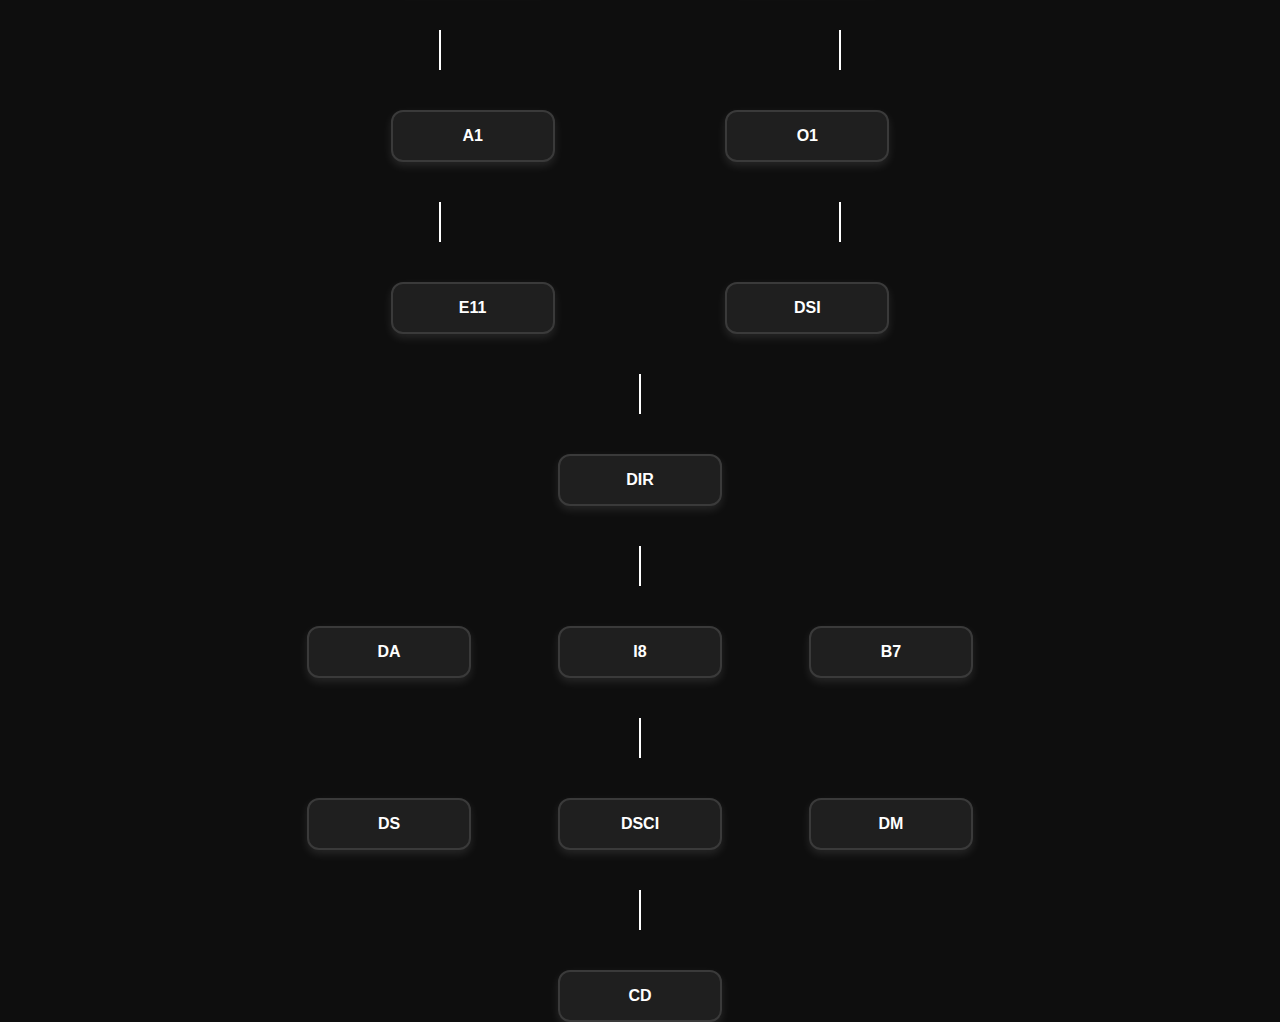
<file: index.html>
<!DOCTYPE html>
<html lang="fr">
<head>
  <meta charset="UTF-8">
  <meta name="viewport" content="width=device-width, initial-scale=1.0">
  <title>Hiérarchie site-zentih</title>
  <link rel="stylesheet" href="style.css">
</head>
<body>
  <h1></h1>

  <div class="org-container">
    <!-- Ligne 1 -->
    <div class="row">
      <button class="box" id="o5" data-url="o5.html">O5</button>
      <button class="box" id="ce" data-url="ce.html">CE</button>
    </div>

    <!-- Connecteurs entre O5/CE et A1/O1 -->
    <svg class="connector">
      <line x1="25%" y1="0" x2="25%" y2="100" />
      <line x1="75%" y1="0" x2="75%" y2="100" />
    </svg>

    <!-- Ligne 2 -->
    <div class="row">
      <button class="box" id="a1" data-url="a1.html">A1</button>
      <button class="box" id="o1" data-url="o1.html">O1</button>
    </div>

    <svg class="connector">
      <line x1="25%" y1="0" x2="25%" y2="100" />
      <line x1="75%" y1="0" x2="75%" y2="100" />
    </svg>

    <!-- Ligne 3 -->
    <div class="row">
      <button class="box" id="e11" data-url="e11.html">E11</button>
      <button class="box" id="dsi" data-url="dsi.html">DSI</button>
    </div>

    <svg class="connector">
      <line x1="50%" y1="0" x2="50%" y2="100" />
    </svg>

    <!-- Ligne 4 -->
    <div class="row">
      <button class="box" id="dir" data-url="dir.html">DIR</button>
    </div>

    <svg class="connector">
      <line x1="50%" y1="0" x2="50%" y2="100" />
    </svg>

    <!-- Ligne 5 -->
    <div class="row">
      <button class="box" id="da" data-url="da.html">DA</button>
      <button class="box" id="i8" data-url="i8.html">I8</button>
      <button class="box" id="b7" data-url="b7.html">B7</button>
    </div>

    <svg class="connector">
      <line x1="50%" y1="0" x2="50%" y2="100" />
    </svg>

    <!-- Ligne 6 -->
    <div class="row">
      <button class="box" id="ds" data-url="ds.html">DS</button>
      <button class="box" id="dsci" data-url="dsci.html">DSCI</button>
      <button class="box" id="dm" data-url="dm.html">DM</button>
    </div>

    <svg class="connector">
      <line x1="50%" y1="0" x2="50%" y2="100" />
    </svg>

    <!-- Ligne 7 -->
    <div class="row">
      <button class="box" id="cd" data-url="cd.html">CD</button>
    </div>
  </div>

  <script src="script.js"></script>
</body>
</html>
</file>
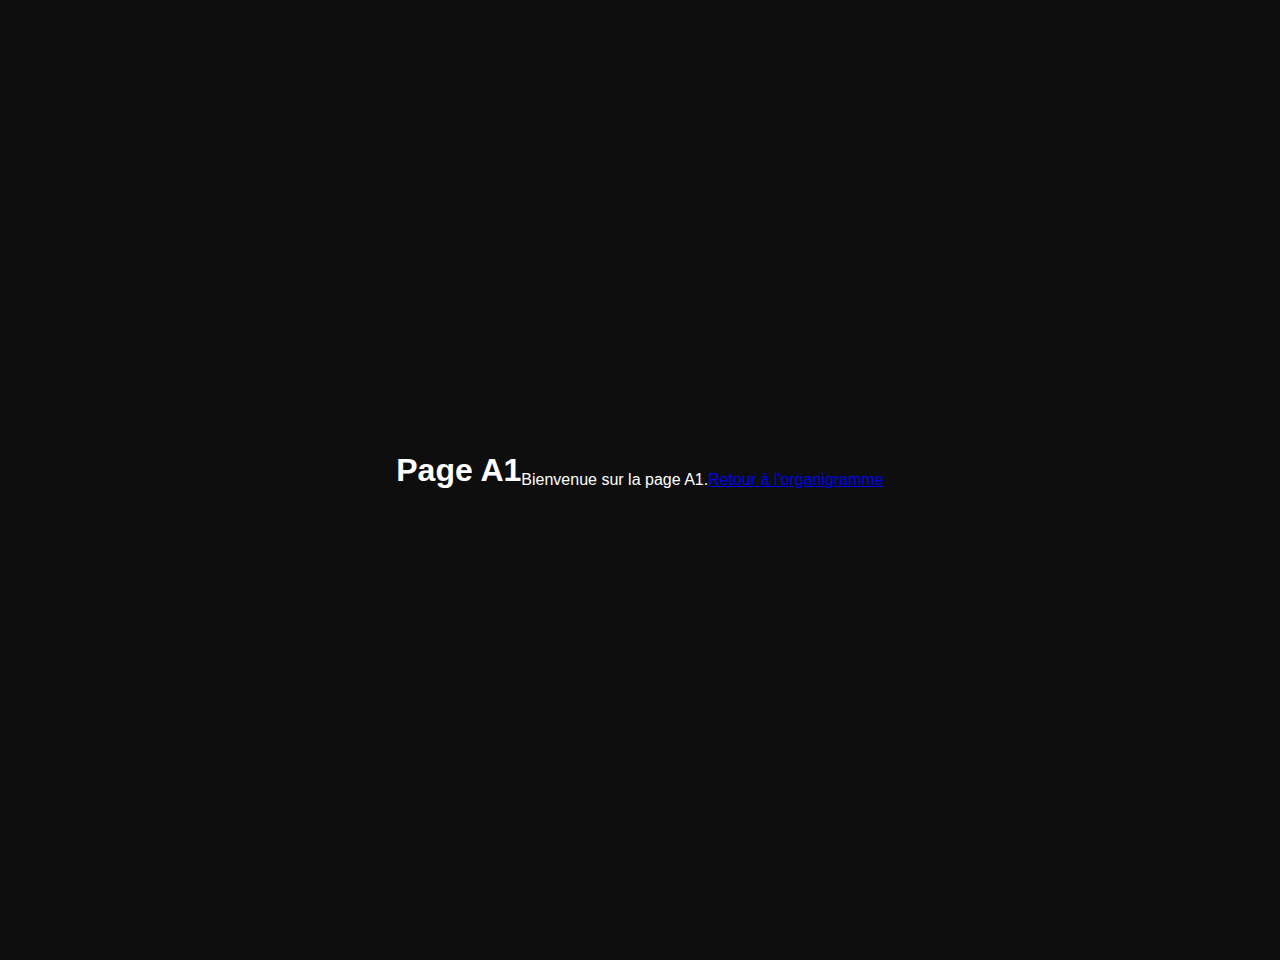
<file: a1.html>
<!DOCTYPE html>
<html lang="en">
<head>
    <meta charset="UTF-8">
    <meta name="viewport" content="width=device-width, initial-scale=1.0">
    <title>A1</title>
    <link rel="stylesheet" href="style.css">
</head>
<body>
    <h1>Page A1</h1>
    <p>Bienvenue sur la page A1.</p>
    <a href="index.html">Retour à l'organigramme</a>
</body>
</html>
</file>
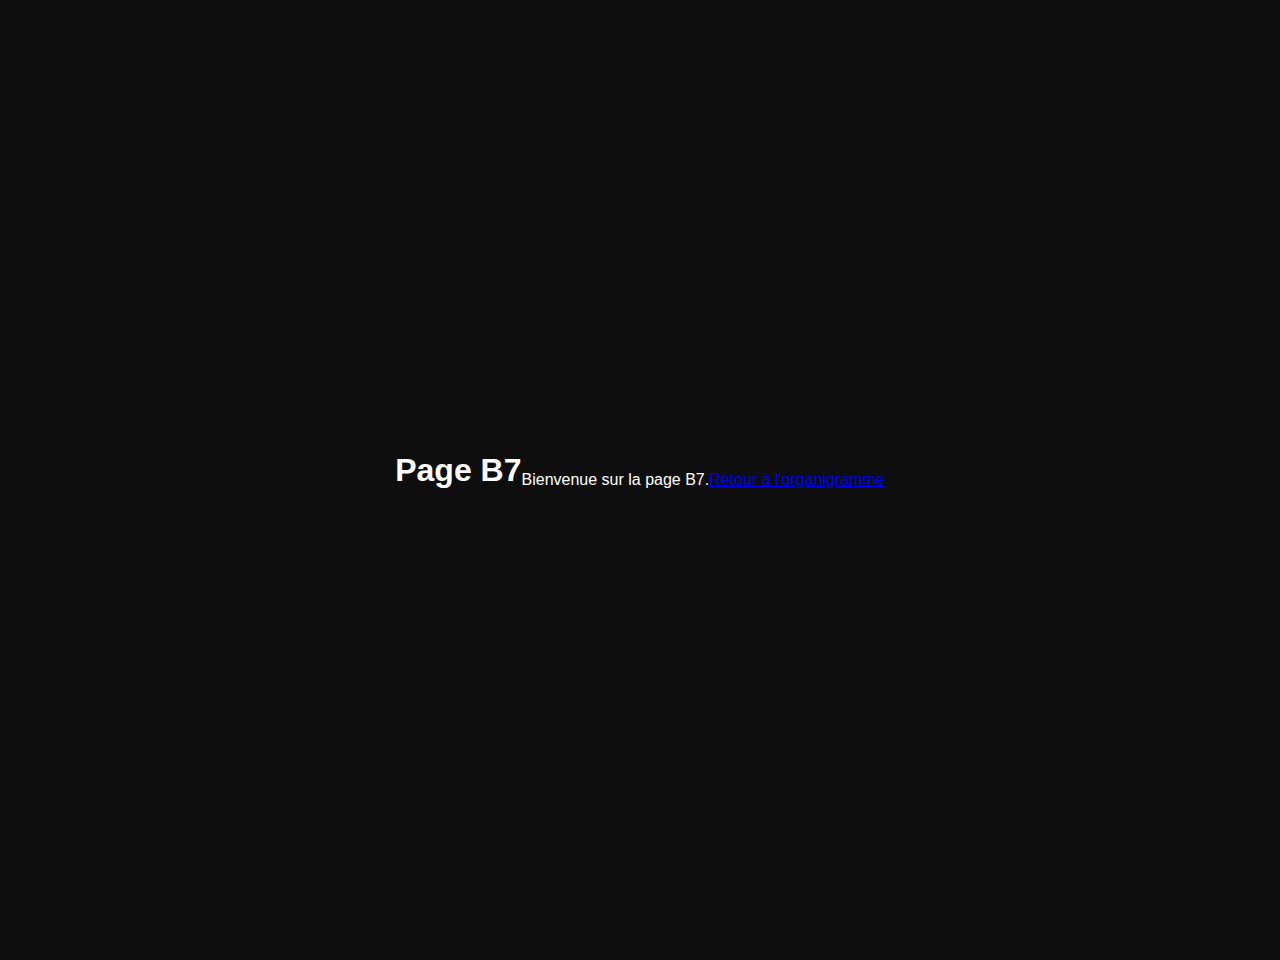
<file: b7.html>
<!DOCTYPE html>
<html lang="en">
<head>
    <meta charset="UTF-8">
    <meta name="viewport" content="width=device-width, initial-scale=1.0">
    <title>B7</title>
    <link rel="stylesheet" href="style.css">
</head>
<body>
    <h1>Page B7</h1>
    <p>Bienvenue sur la page B7.</p>
    <a href="index.html">Retour à l'organigramme</a>
</body>
</html>
</file>
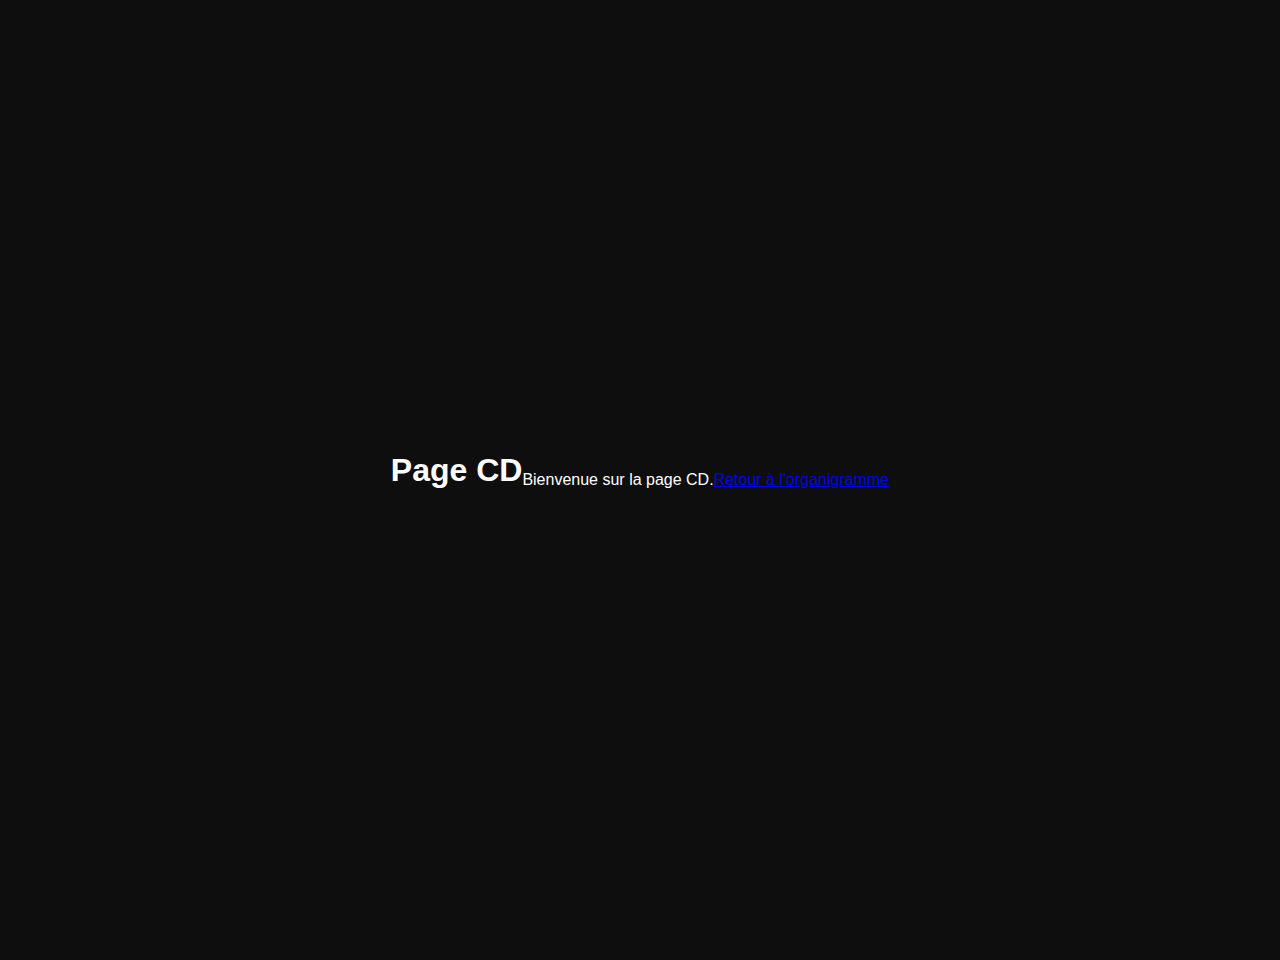
<file: cd.html>
<!DOCTYPE html>
<html lang="en">
<head>
    <meta charset="UTF-8">
    <meta name="viewport" content="width=device-width, initial-scale=1.0">
    <title>CD</title>
    <link rel="stylesheet" href="style.css">
</head>
<body>
    <h1>Page CD</h1>
    <p>Bienvenue sur la page CD.</p>
    <a href="index.html">Retour à l'organigramme</a>
</body>
</html>
</file>
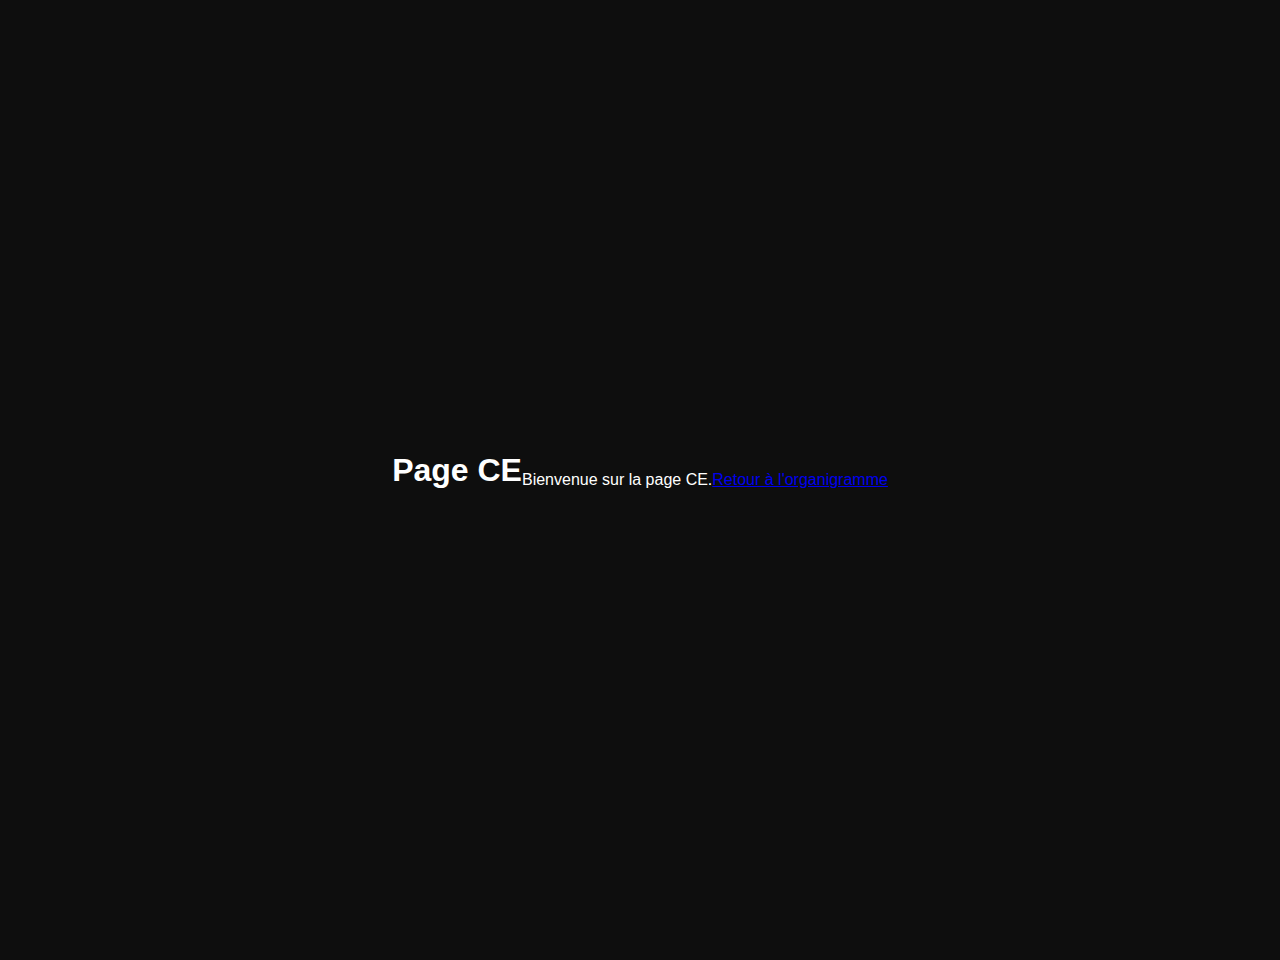
<file: ce.html>
<!DOCTYPE html>
<html lang="en">
<head>
    <meta charset="UTF-8">
    <meta name="viewport" content="width=device-width, initial-scale=1.0">
    <title>CE</title>
    <link rel="stylesheet" href="style.css">
</head>
<body>
    <h1>Page CE</h1>
    <p>Bienvenue sur la page CE.</p>
    <a href="index.html">Retour à l'organigramme</a>
</body>
</html>
</file>
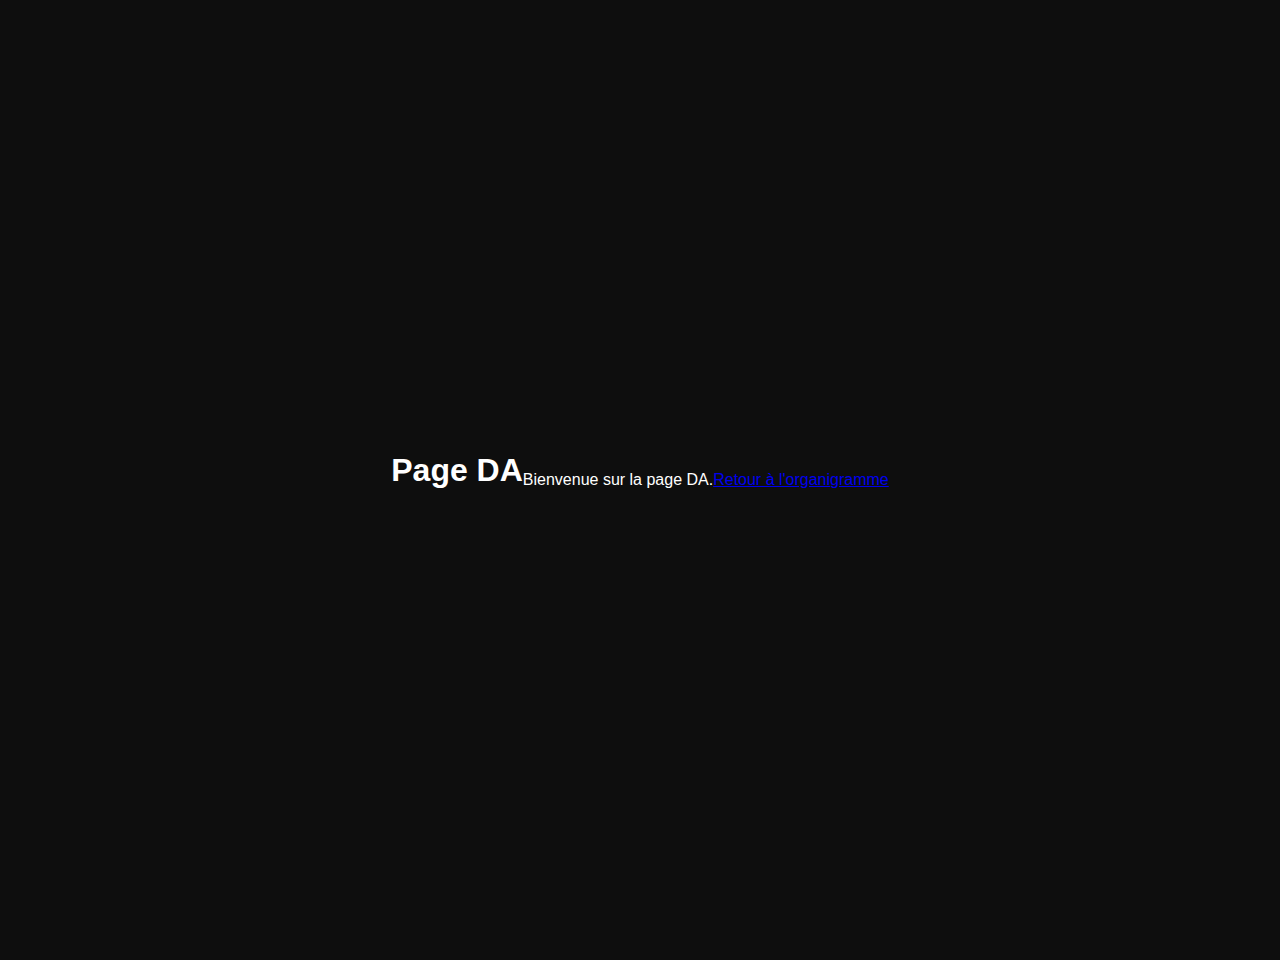
<file: da.html>
<!DOCTYPE html>
<html lang="en">
<head>
    <meta charset="UTF-8">
    <meta name="viewport" content="width=device-width, initial-scale=1.0">
    <title>DA</title>
    <link rel="stylesheet" href="style.css">
</head>
<body>
    <h1>Page DA</h1>
    <p>Bienvenue sur la page DA.</p>
    <a href="index.html">Retour à l'organigramme</a>
</body>
</html>
</file>
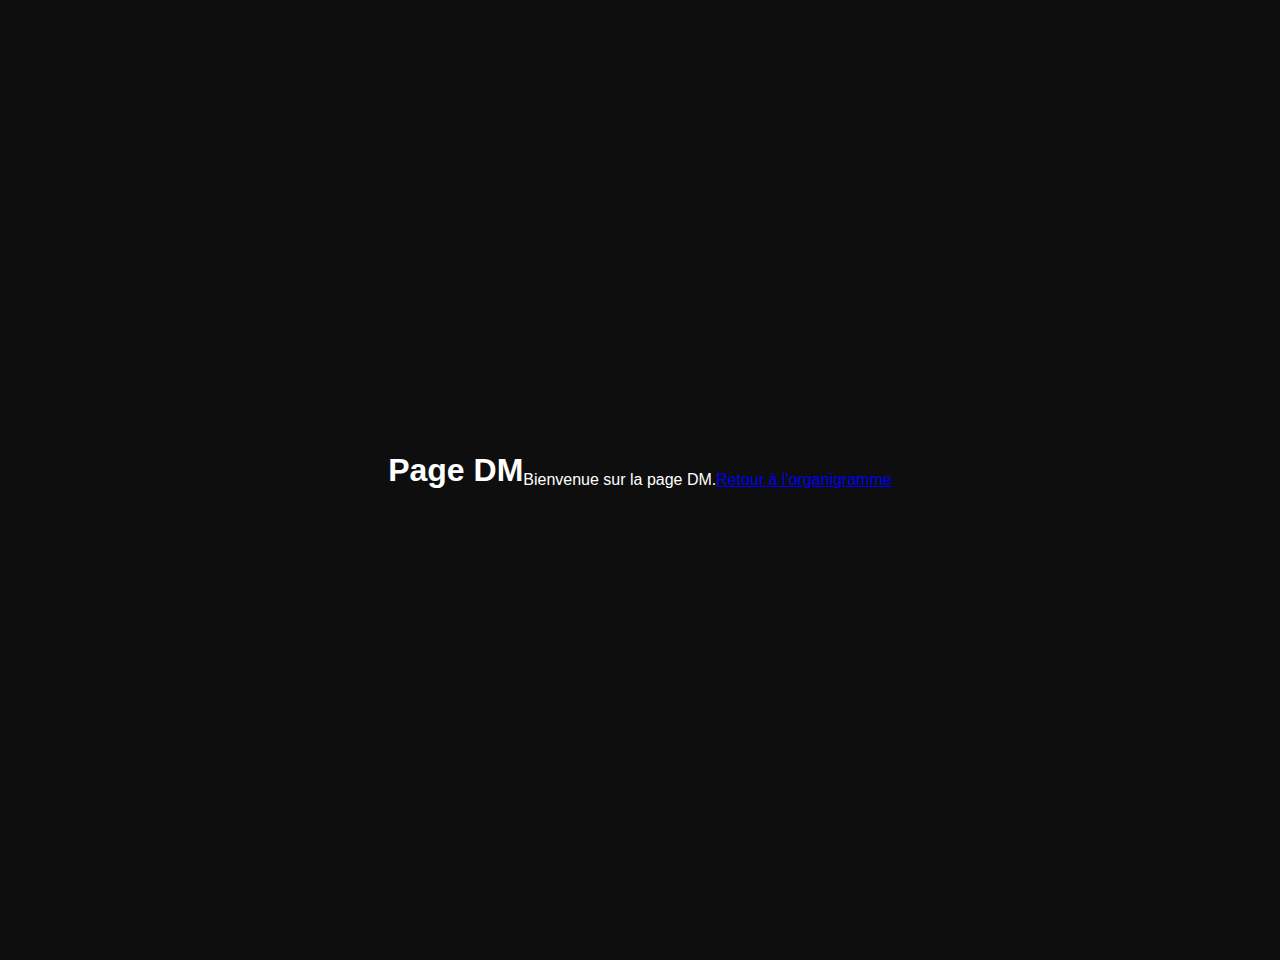
<file: dm.html>
<!DOCTYPE html>
<html lang="en">
<head>
    <meta charset="UTF-8">
    <meta name="viewport" content="width=device-width, initial-scale=1.0">
    <title>DM</title>
    <link rel="stylesheet" href="style.css">
</head>
<body>
    <h1>Page DM</h1>
    <p>Bienvenue sur la page DM.</p>
    <a href="index.html">Retour à l'organigramme</a>
</body>
</html>
</file>
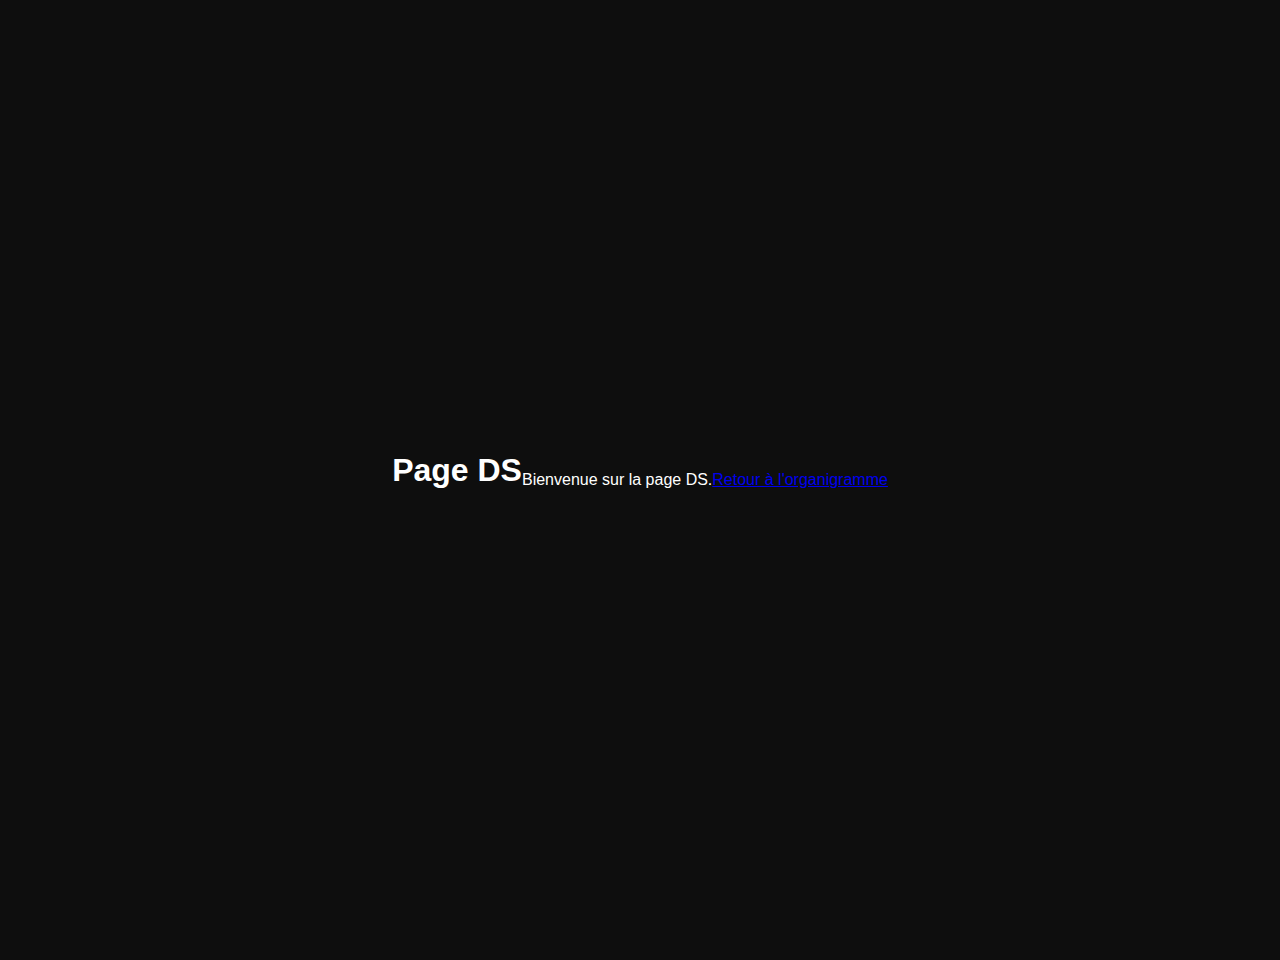
<file: ds.html>
<!DOCTYPE html>
<html lang="en">
<head>
    <meta charset="UTF-8">
    <meta name="viewport" content="width=device-width, initial-scale=1.0">
    <title>DS</title>
    <link rel="stylesheet" href="style.css">
</head>
<body>
    <h1>Page DS</h1>
    <p>Bienvenue sur la page DS.</p>
    <a href="index.html">Retour à l'organigramme</a>
</body>
</html>
</file>
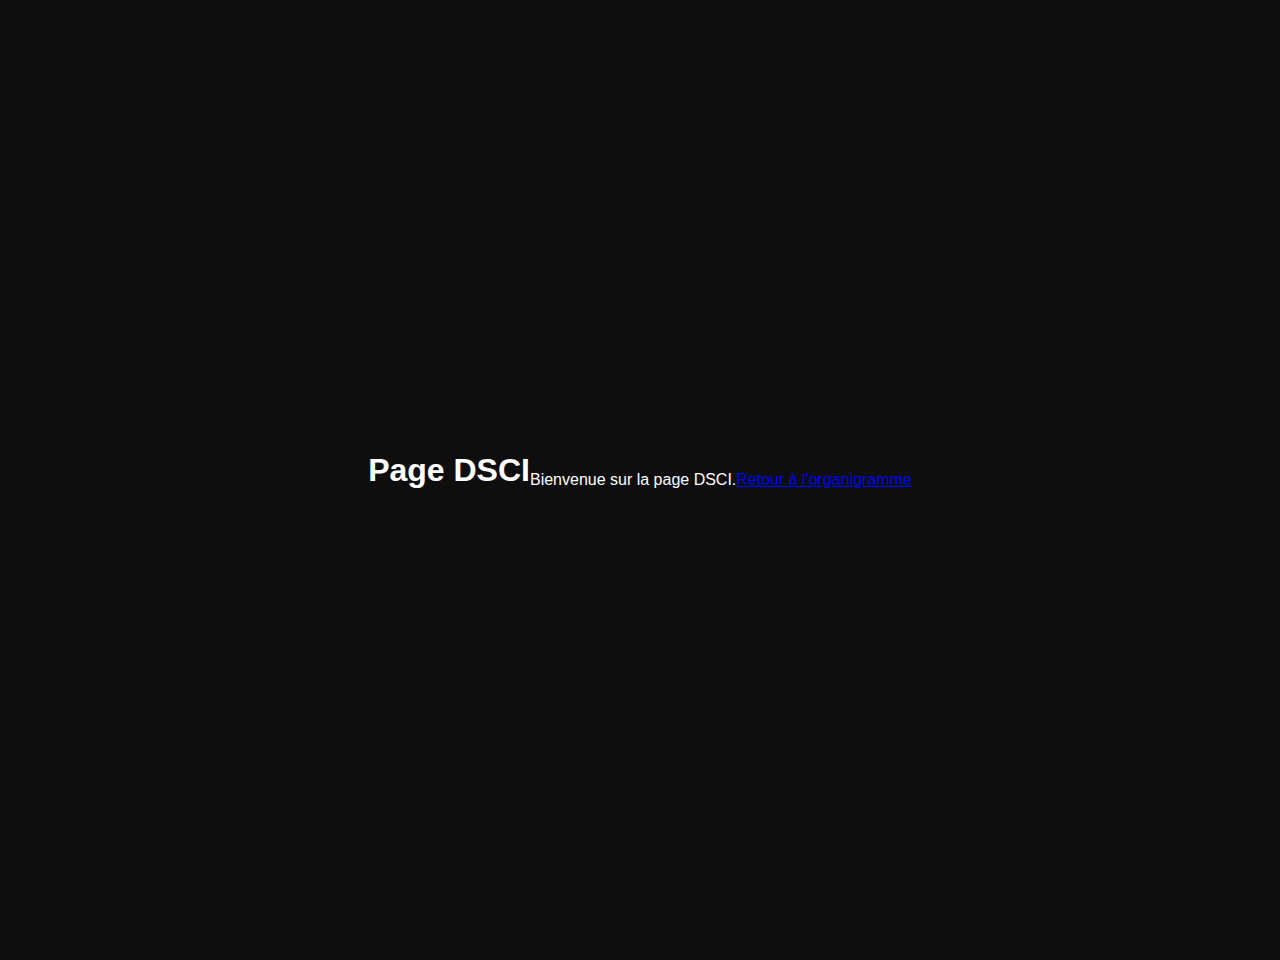
<file: dsci.html>
<!DOCTYPE html>
<html lang="en">
<head>
    <meta charset="UTF-8">
    <meta name="viewport" content="width=device-width, initial-scale=1.0">
    <title>DSCI</title>
    <link rel="stylesheet" href="style.css">
</head>
<body>
    <h1>Page DSCI</h1>
    <p>Bienvenue sur la page DSCI.</p>
    <a href="index.html">Retour à l'organigramme</a>
</body>
</html>
</file>
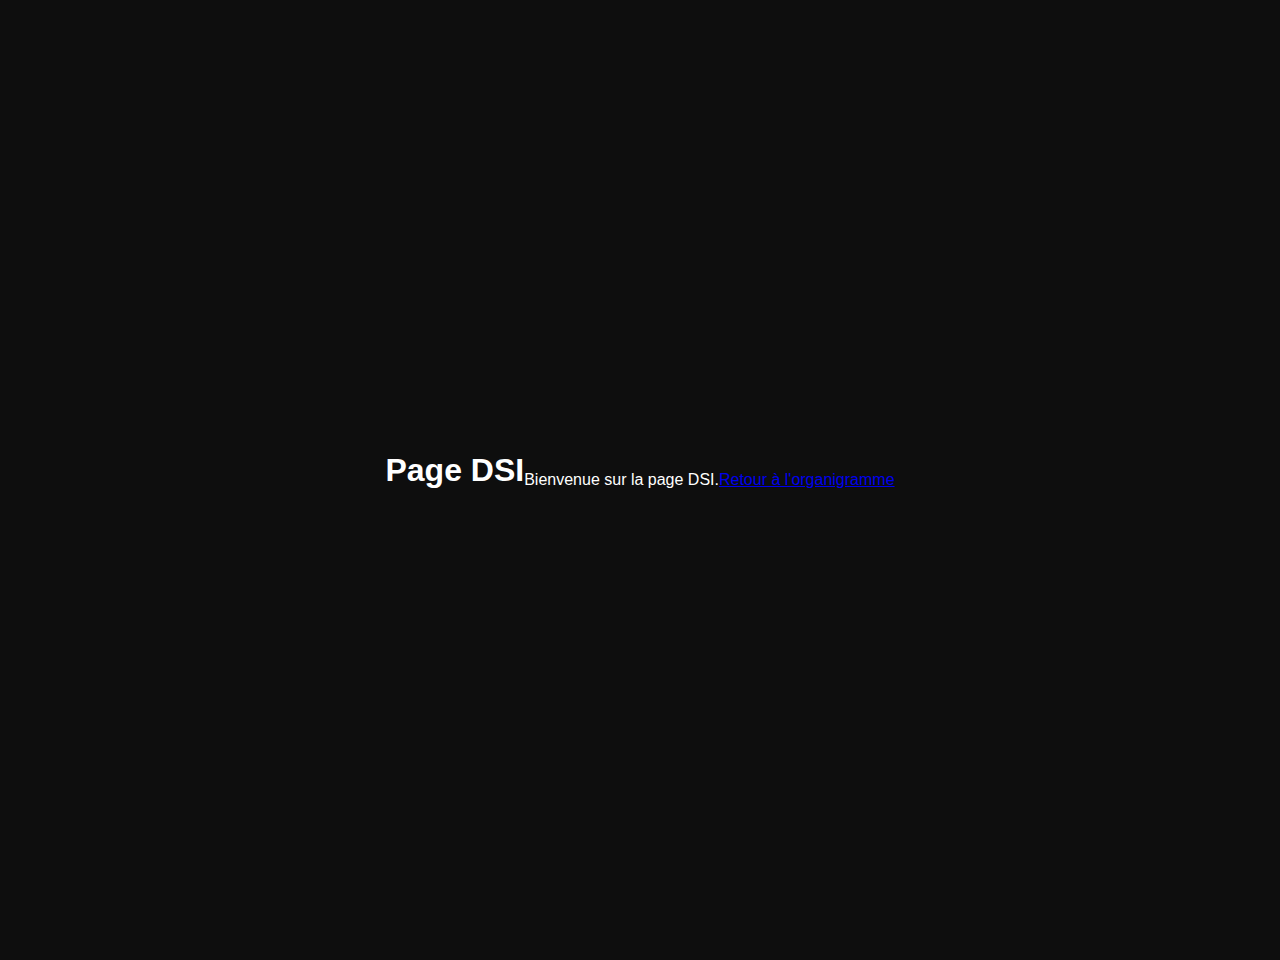
<file: dsi.html>
<!DOCTYPE html>
<html lang="en">
<head>
    <meta charset="UTF-8">
    <meta name="viewport" content="width=device-width, initial-scale=1.0">
    <title>DSI</title>
    <link rel="stylesheet" href="style.css">
</head>
<body>
    <h1>Page DSI</h1>
    <p>Bienvenue sur la page DSI.</p>
    <a href="index.html">Retour à l'organigramme</a>
</body>
</html>
</file>
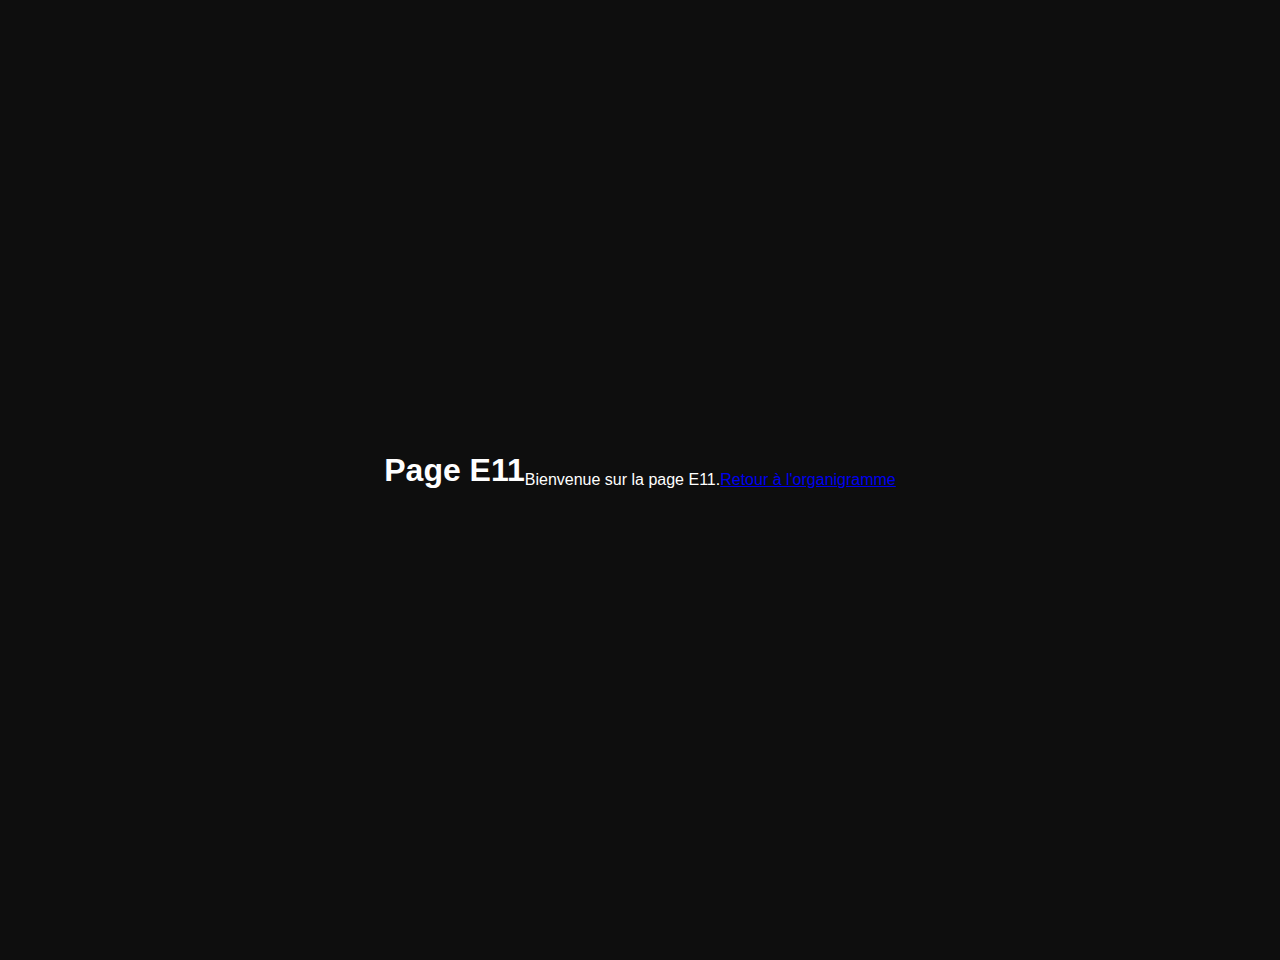
<file: e11.html>
<!DOCTYPE html>
<html lang="en">
<head>
    <meta charset="UTF-8">
    <meta name="viewport" content="width=device-width, initial-scale=1.0">
    <title>E11</title>
    <link rel="stylesheet" href="style.css">
</head>
<body>
    <h1>Page E11</h1>
    <p>Bienvenue sur la page E11.</p>
    <a href="index.html">Retour à l'organigramme</a>
</body>
</html>
</file>
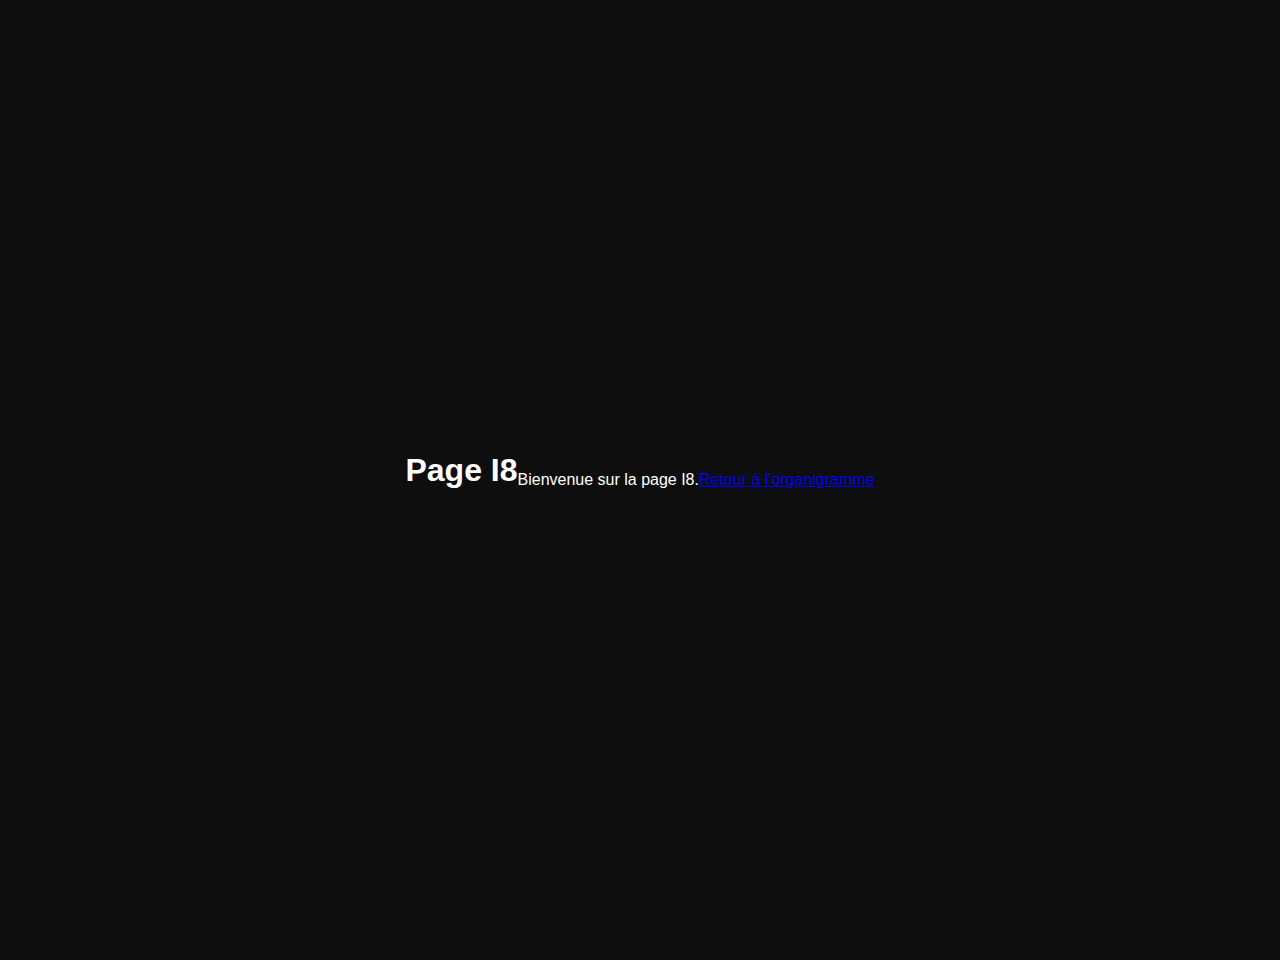
<file: i8.html>
<!DOCTYPE html>
<html lang="en">
<head>
    <meta charset="UTF-8">
    <meta name="viewport" content="width=device-width, initial-scale=1.0">
    <title>I8</title>
    <link rel="stylesheet" href="style.css">
</head>
<body>
    <h1>Page I8</h1>
    <p>Bienvenue sur la page I8.</p>
    <a href="index.html">Retour à l'organigramme</a>
</body>
</html>
</file>
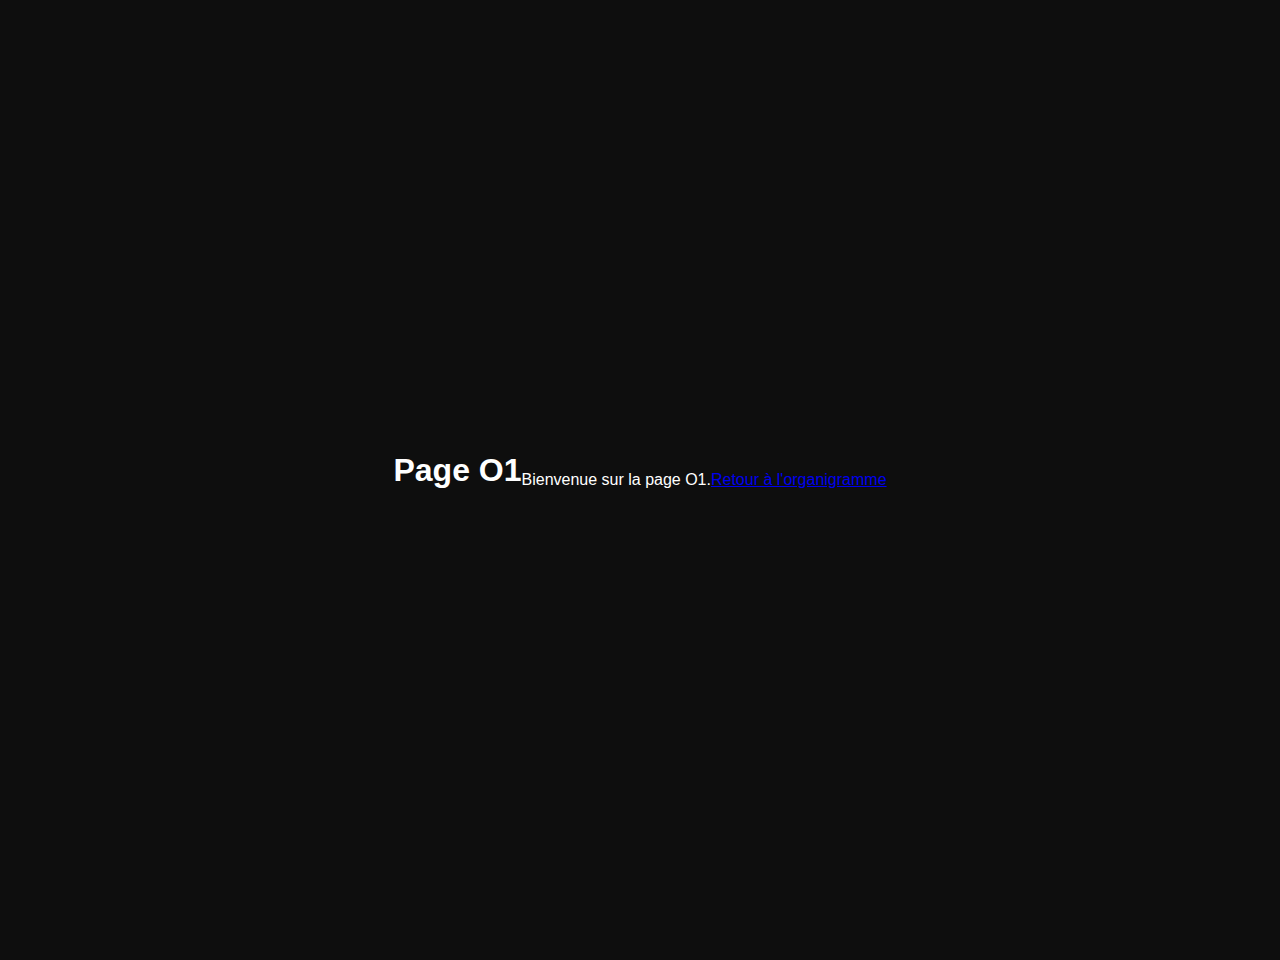
<file: o1.html>
<!DOCTYPE html>
<html lang="en">
<head>
    <meta charset="UTF-8">
    <meta name="viewport" content="width=device-width, initial-scale=1.0">
    <title>O1</title>
    <link rel="stylesheet" href="style.css">
</head>
<body>
    <h1>Page O1</h1>
    <p>Bienvenue sur la page O1.</p>
    <a href="index.html">Retour à l'organigramme</a>
</body>
</html>
</file>
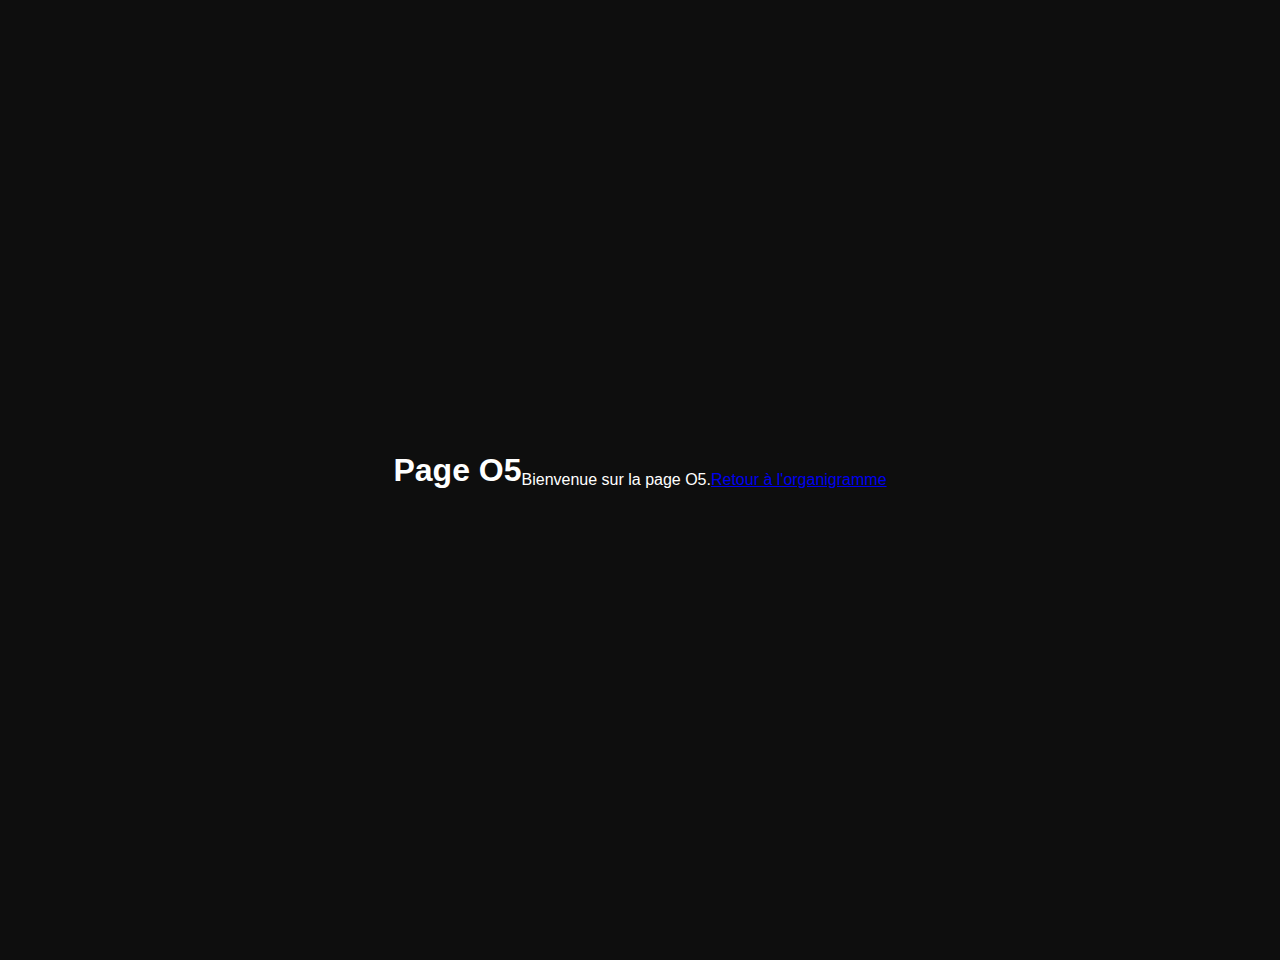
<file: o5.html>
<!DOCTYPE html>
<html lang="en">
<head>
    <meta charset="UTF-8">
    <meta name="viewport" content="width=device-width, initial-scale=1.0">
    <title>O5</title>
    <link rel="stylesheet" href="style.css">
</head>
<body>
    <h1>Page O5</h1>
    <p>Bienvenue sur la page O5.</p>
    <a href="index.html">Retour à l'organigramme</a>
</body>
</html>
</file>
<file: style.css>
/* Styles généraux */
body {
    background: #0e0e0e;
    font-family: 'Segoe UI', sans-serif;
    color: white;
    text-align: center;
    padding: 30px;
    display: flex;
    justify-content: center;
    align-items: center;
    height: 100vh;
    margin: 0;
    overflow-x: hidden; /* Empêche le débordement horizontal */
}

h1 {
    font-size: 2em;
    margin-bottom: 40px;
}

.org-container {
    display: flex;
    flex-direction: column;
    align-items: center;
    gap: 40px;
    position: relative;
    width: 90%; /* Utilise 90% de la largeur de l'écran */
    max-width: 800px; /* Limite la largeur maximale */
    margin: 0 auto; /* Centre horizontalement */
}

.row {
    display: flex;
    justify-content: space-evenly;
    gap: 20px; /* Réduit l'écart pour les petits écrans */
    position: relative;
    z-index: 2;
    width: 100%;
    flex-wrap: wrap; /* Permet aux boîtes de passer à la ligne si nécessaire */
}

.box {
    background: #1f1f1f;
    padding: 15px 20px;
    border-radius: 12px;
    box-shadow: 0 4px 10px rgba(255, 255, 255, 0.1);
    font-weight: bold;
    font-size: 1em;
    border: 2px solid #3a3a3a;
    min-width: 60px;
    text-align: center;
    flex: 1; /* Permet aux boîtes de s'adapter à l'espace disponible */
    max-width: 120px; /* Limite la largeur maximale */
}

/* Styles pour les boutons */
button.box {
    all: unset; /* Réinitialise les styles par défaut des boutons */
    display: block;
    background: #1f1f1f;
    padding: 15px 20px;
    border-radius: 12px;
    box-shadow: 0 4px 10px rgba(255, 255, 255, 0.1);
    font-weight: bold;
    font-size: 1em;
    border: 2px solid #3a3a3a;
    min-width: 60px;
    text-align: center;
    flex: 1;
    max-width: 120px;
    cursor: pointer; /* Change le curseur pour indiquer que c'est cliquable */
}

/* Effet au survol des blocs */
.box:hover {
    background: #3a3a3a; /* Change la couleur de fond */
    transform: scale(1.1); /* Agrandit légèrement le bloc */
    transition: all 0.3s ease; /* Ajoute une transition fluide */
    box-shadow: 0 6px 15px rgba(255, 255, 255, 0.2); /* Accentue l'ombre */
    border-color: #ffffff; /* Change la couleur de la bordure */
}

/* Effet au survol des boutons */
button.box:hover {
    background: #3a3a3a;
    transform: scale(1.1);
    transition: all 0.3s ease;
    box-shadow: 0 6px 15px rgba(255, 255, 255, 0.2);
    border-color: #ffffff;
}

.connector {
    width: 100%; /* S'adapte à la largeur de l'écran */
    height: 40px; /* Réduit la hauteur pour les petits écrans */
    position: relative;
    z-index: 1;
}

.connector line {
    stroke: white;
    stroke-width: 2px;
}

/* Media Queries pour les petits écrans */
@media (max-width: 768px) {
    h1 {
        font-size: 1.5em;
    }

    .box {
        font-size: 0.9em;
        padding: 10px 15px;
    }

    .connector {
        height: 30px;
    }

    .row {
        gap: 10px; /* Réduit l'écart entre les boîtes */
    }
}

/* Media Queries pour les très petits écrans */
@media (max-width: 480px) {
    h1 {
        font-size: 1.2em;
    }

    .box {
        font-size: 0.8em;
        padding: 8px 10px;
    }

    .connector {
        height: 20px;
    }
}
</file>
